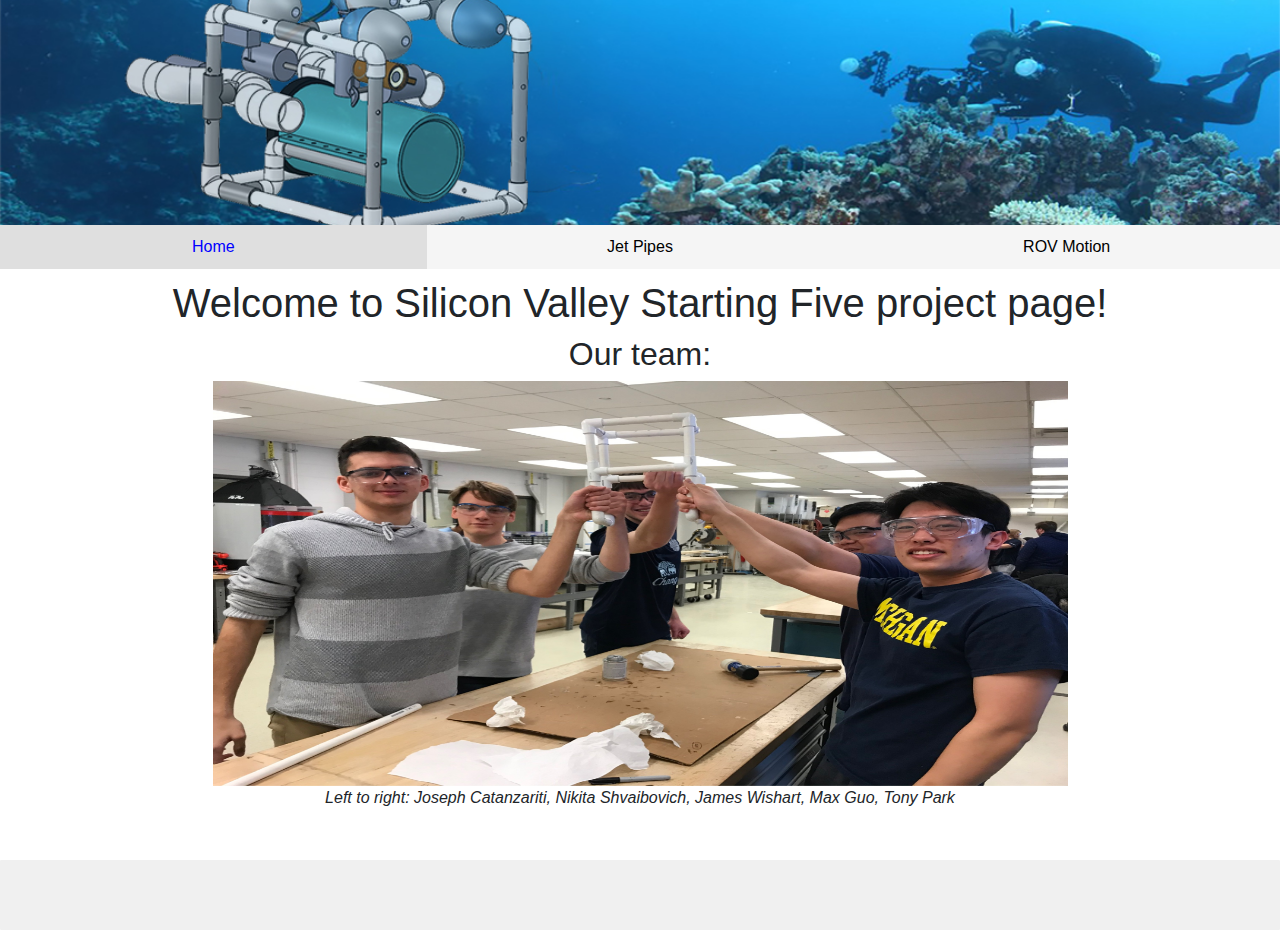
<file: index.html>
<!DOCTYPE html>
<html lang="en">
<head>
    <meta charset='utf-8'>
    <title>Welcome</title>
    <meta name='viewport' content='width=device-width, initial-scale=1'>
    <script src="https://code.jquery.com/jquery-3.4.1.slim.min.js" integrity="sha384-J6qa4849blE2+poT4WnyKhv5vZF5SrPo0iEjwBvKU7imGFAV0wwj1yYfoRSJoZ+n" crossorigin="anonymous"></script>
    <script src="https://cdn.jsdelivr.net/npm/popper.js@1.16.0/dist/umd/popper.min.js" integrity="sha384-Q6E9RHvbIyZFJoft+2mJbHaEWldlvI9IOYy5n3zV9zzTtmI3UksdQRVvoxMfooAo" crossorigin="anonymous"></script>
    <link rel="stylesheet" href="https://stackpath.bootstrapcdn.com/bootstrap/4.4.1/css/bootstrap.min.css" integrity="sha384-Vkoo8x4CGsO3+Hhxv8T/Q5PaXtkKtu6ug5TOeNV6gBiFeWPGFN9MuhOf23Q9Ifjh" crossorigin="anonymous">
    <script src="https://stackpath.bootstrapcdn.com/bootstrap/4.4.1/js/bootstrap.min.js" integrity="sha384-wfSDF2E50Y2D1uUdj0O3uMBJnjuUD4Ih7YwaYd1iqfktj0Uod8GCExl3Og8ifwB6" crossorigin="anonymous"></script>
    <link rel="stylesheet" href="style.css">
    <link rel="icon" href="imgs/favicon.png">
</head>
<body class="index">
    <header></header>
    <main>
        <h1>Welcome to Silicon Valley Starting Five project page!</h1>
        <h2>Our team:</h2>
        <img id="homeImg" src="imgs/ourTeam.jpg" alt="Team" style="height: 45vh; display: block; margin-left: auto; margin-right: auto;">
        <p style="text-align: center; font-style: italic;">Left to right: Joseph Catanzariti, Nikita Shvaibovich, James Wishart, Max Guo, Tony Park</p>
    </main>
    <footer></footer>
    <script src="js/samplePage.js"></script>
</body>
</html>
</file>
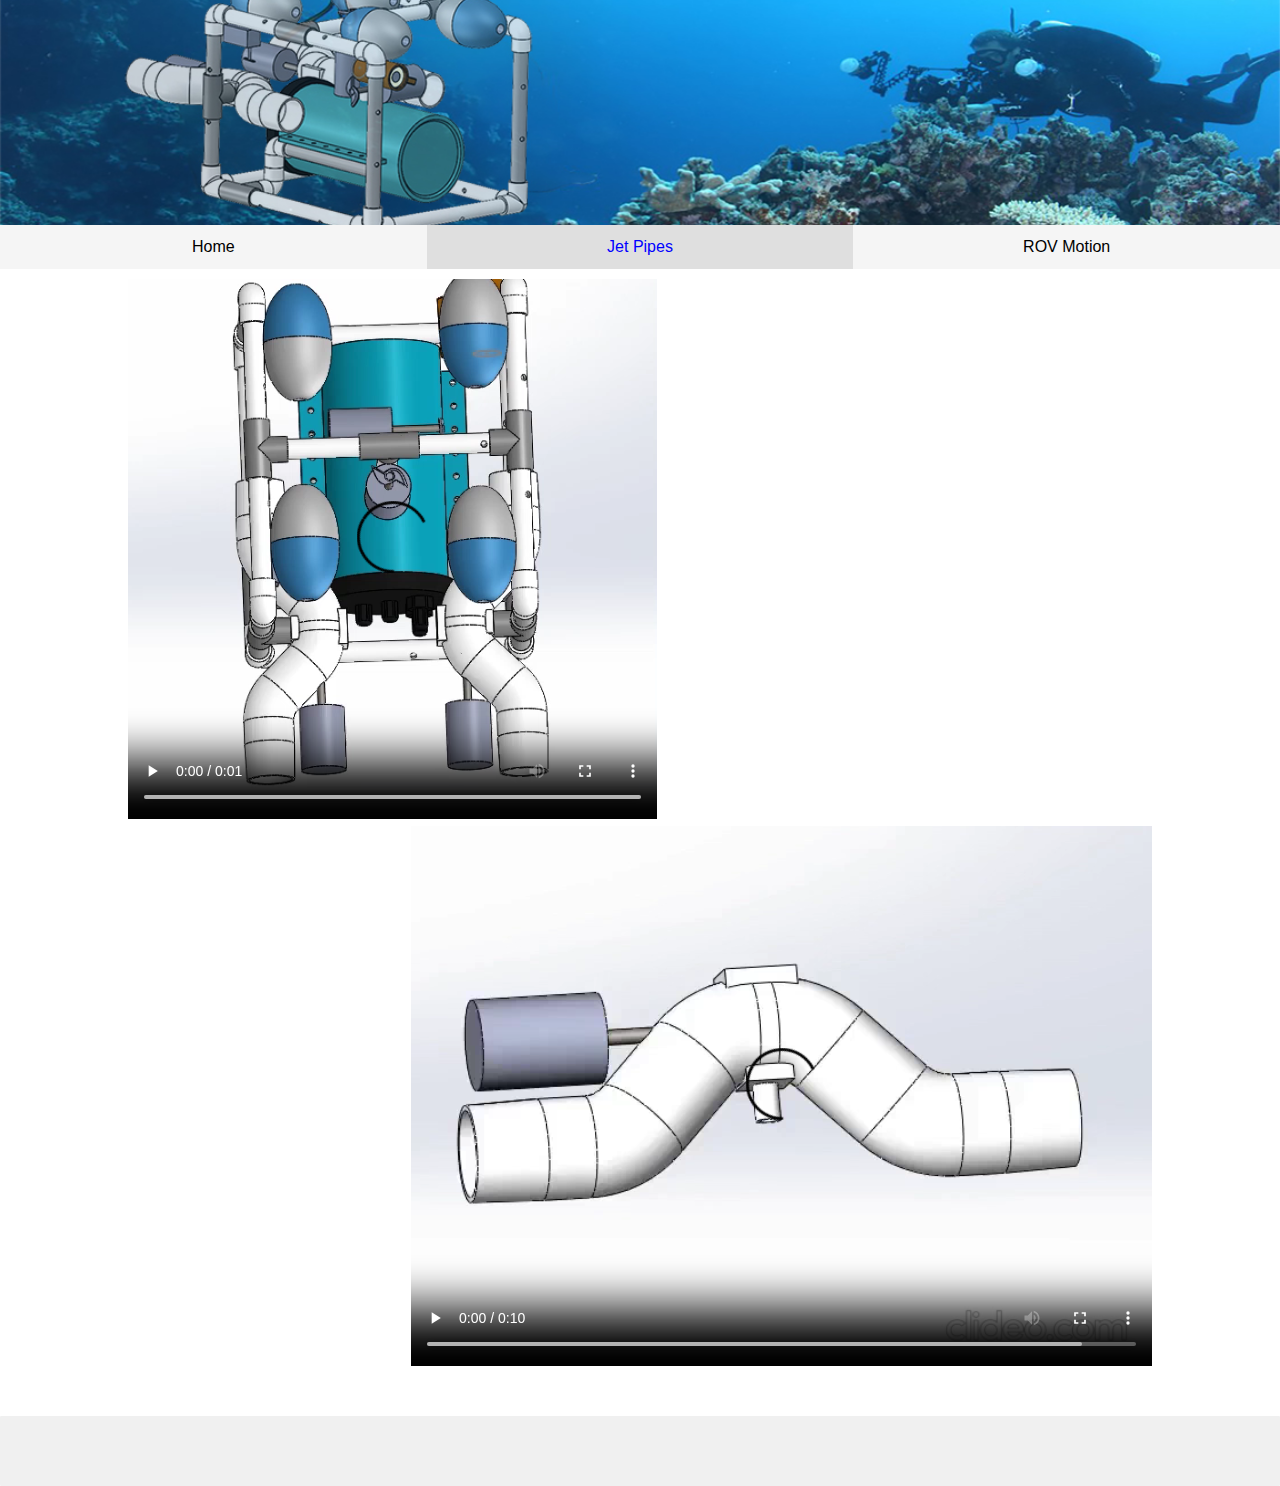
<file: jetPipes.html>
<!DOCTYPE html>
<html>
<head>
    <meta charset='utf-8'>
    <title>Jet Pipes</title>
    <meta name='viewport' content='width=device-width, initial-scale=1'>
    <script src="https://code.jquery.com/jquery-3.4.1.slim.min.js" integrity="sha384-J6qa4849blE2+poT4WnyKhv5vZF5SrPo0iEjwBvKU7imGFAV0wwj1yYfoRSJoZ+n" crossorigin="anonymous"></script>
    <script src="https://cdn.jsdelivr.net/npm/popper.js@1.16.0/dist/umd/popper.min.js" integrity="sha384-Q6E9RHvbIyZFJoft+2mJbHaEWldlvI9IOYy5n3zV9zzTtmI3UksdQRVvoxMfooAo" crossorigin="anonymous"></script>
    <link rel="stylesheet" href="https://stackpath.bootstrapcdn.com/bootstrap/4.4.1/css/bootstrap.min.css" integrity="sha384-Vkoo8x4CGsO3+Hhxv8T/Q5PaXtkKtu6ug5TOeNV6gBiFeWPGFN9MuhOf23Q9Ifjh" crossorigin="anonymous">
    <script src="https://stackpath.bootstrapcdn.com/bootstrap/4.4.1/js/bootstrap.min.js" integrity="sha384-wfSDF2E50Y2D1uUdj0O3uMBJnjuUD4Ih7YwaYd1iqfktj0Uod8GCExl3Og8ifwB6" crossorigin="anonymous"></script>
    <link rel="stylesheet" href="style.css">
    <link rel="icon" href="imgs/favicon.png">
</head>
<body>
    <header></header>
    <main>
        <video src="animation/pipesRotate.mp4" controls style="height: 60vh; margin-left: 10%;" autoplay loop></video>
        <video src="animation/pipearound_YREyzr2X_3o1T.mp4" controls style="height: 60vh; float: right; margin-right: 10%;" autoplay loop></video> 
    </main>
    <footer></footer>
    <script src="js/samplePage.js"></script>
</body>
</html>
</file>
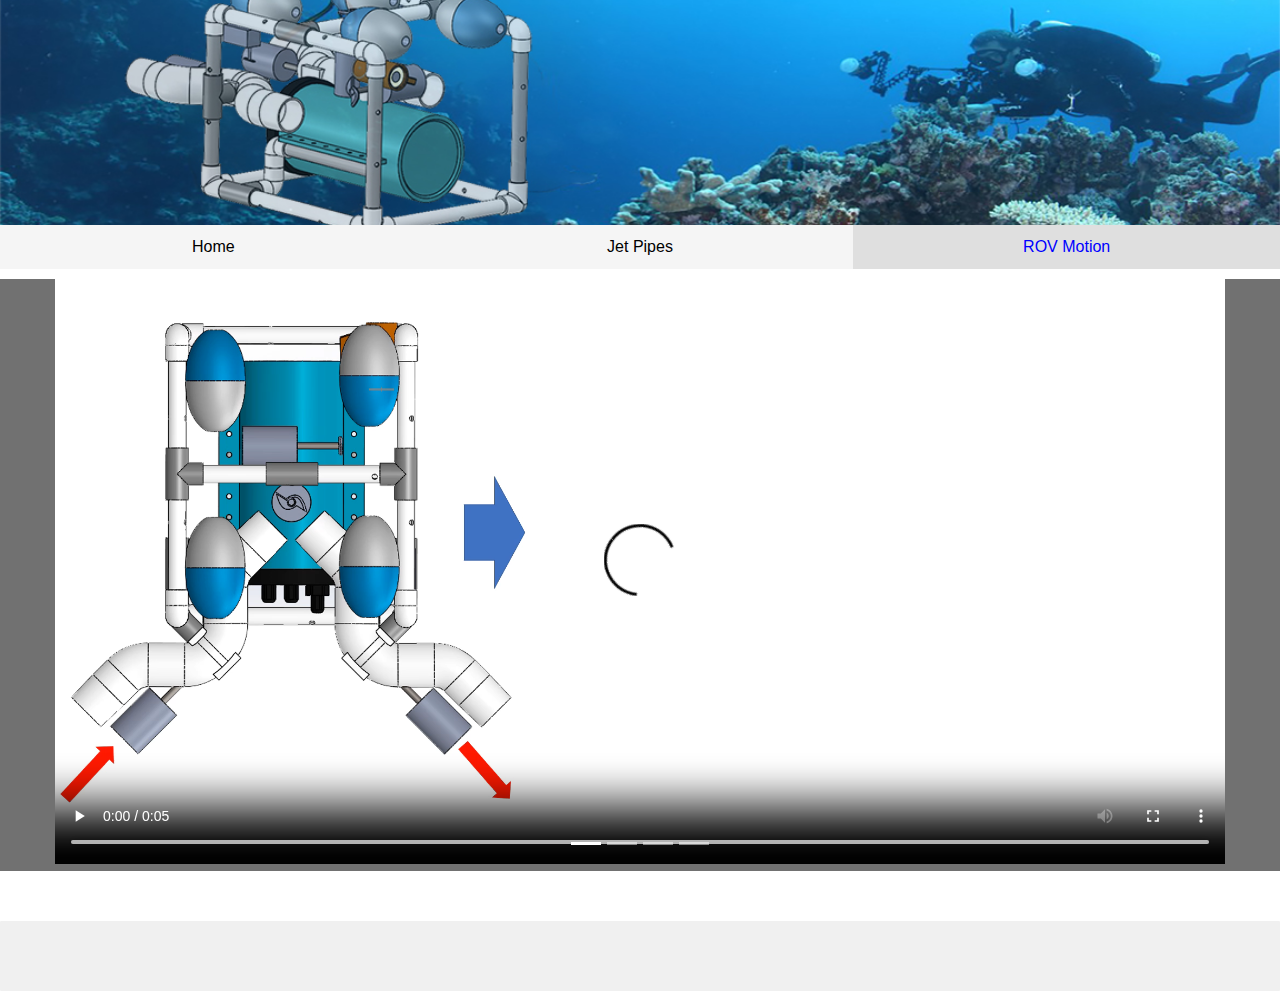
<file: motion.html>
<!DOCTYPE html>
<html lang="en">
<head>
    <meta charset='utf-8'>
    <title>Motion</title>
    <meta name='viewport' content='width=device-width, initial-scale=1'>
    <script src="https://code.jquery.com/jquery-3.4.1.slim.min.js" integrity="sha384-J6qa4849blE2+poT4WnyKhv5vZF5SrPo0iEjwBvKU7imGFAV0wwj1yYfoRSJoZ+n" crossorigin="anonymous"></script>
    <script src="https://cdn.jsdelivr.net/npm/popper.js@1.16.0/dist/umd/popper.min.js" integrity="sha384-Q6E9RHvbIyZFJoft+2mJbHaEWldlvI9IOYy5n3zV9zzTtmI3UksdQRVvoxMfooAo" crossorigin="anonymous"></script>
    <link rel="stylesheet" href="https://stackpath.bootstrapcdn.com/bootstrap/4.4.1/css/bootstrap.min.css" integrity="sha384-Vkoo8x4CGsO3+Hhxv8T/Q5PaXtkKtu6ug5TOeNV6gBiFeWPGFN9MuhOf23Q9Ifjh" crossorigin="anonymous">
    <script src="https://stackpath.bootstrapcdn.com/bootstrap/4.4.1/js/bootstrap.min.js" integrity="sha384-wfSDF2E50Y2D1uUdj0O3uMBJnjuUD4Ih7YwaYd1iqfktj0Uod8GCExl3Og8ifwB6" crossorigin="anonymous"></script>
    <link rel="stylesheet" href="style.css">
    <link rel="icon" href="imgs/favicon.png">
</head>
<body class="boats">
    <header></header>
    <main>
        <div id="demo" class="carousel slide" data-ride="carousel" data-interval="false">

            <!-- Indicators -->
            <ul class="carousel-indicators">
                <li data-target="#demo" data-slide-to="0" class="active"></li>
                <li data-target="#demo" data-slide-to="1"></li>
                <li data-target="#demo" data-slide-to="2"></li>
                <li data-target="#demo" data-slide-to="3"></li>
            </ul>
            
            <!-- The slideshow -->
            <div class="carousel-inner">
                    <div class="carousel-item active">
                        <video src="animation/slideRight.mp4" controls autoplay loop style="height: 65vh;"></video>
                    </div>
                    <div class="carousel-item">
                        <video src="animation/around.mp4" controls autoplay loop style="height: 65vh;"></video>
                    </div>
            </div>
            
            <!-- Left and right controls -->
            <a class="carousel-control-prev" href="#demo" data-slide="prev">
                <span class="carousel-control-prev-icon">&#10094;</span>
            </a>
            <a class="carousel-control-next" href="#demo" data-slide="next">
                <span class="carousel-control-next-icon">&#10095;</span>
            </a>
            </div>
    </main>
    <footer><script src="js/samplePage.js"></script></footer>
</body>
</html>
</file>
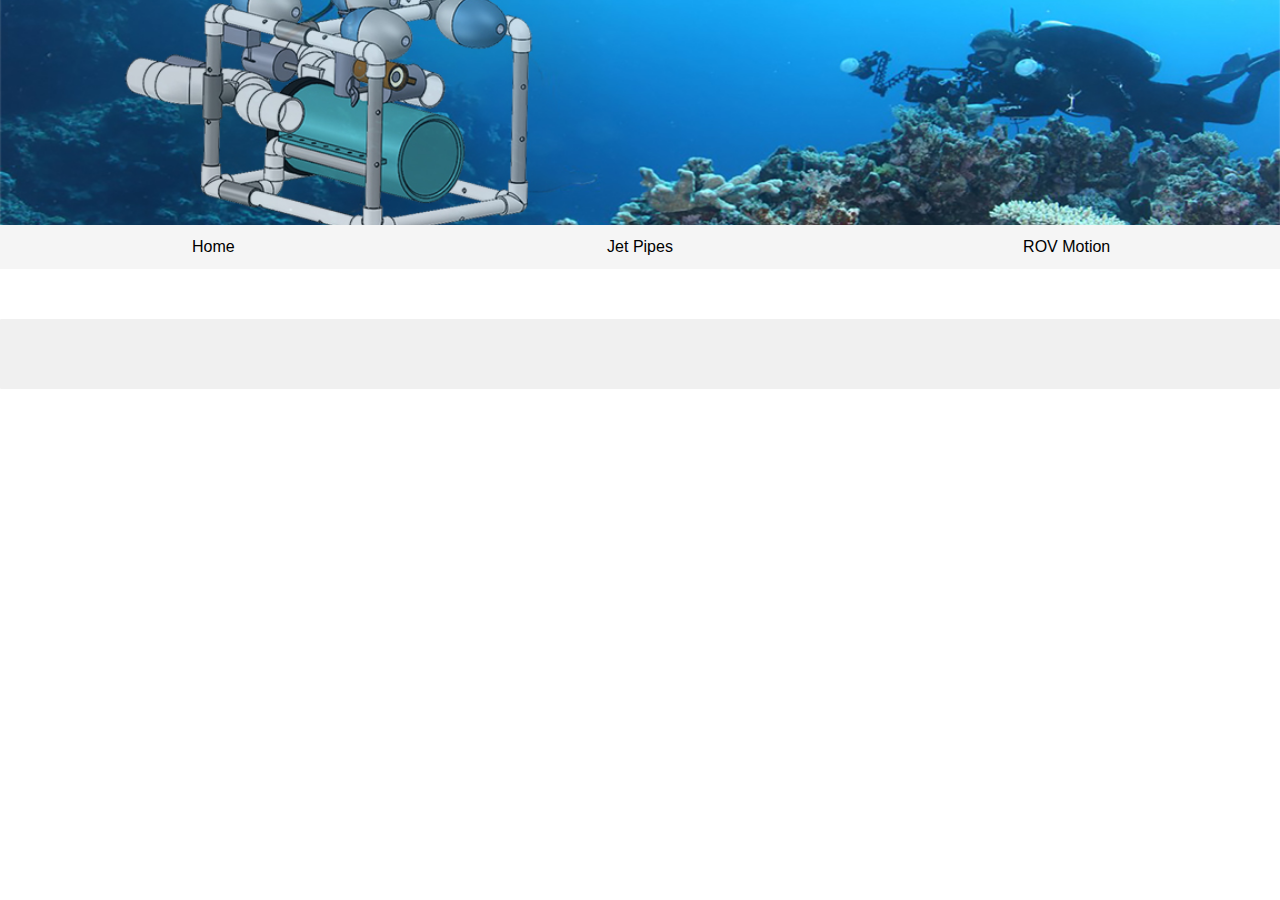
<file: samplePage.html>
<!DOCTYPE html>
<html>
<head>
    <meta charset='utf-8'>
    <title>Home Page</title>
    <meta name='viewport' content='width=device-width, initial-scale=1'>
    <script src="https://code.jquery.com/jquery-3.4.1.slim.min.js" integrity="sha384-J6qa4849blE2+poT4WnyKhv5vZF5SrPo0iEjwBvKU7imGFAV0wwj1yYfoRSJoZ+n" crossorigin="anonymous"></script>
    <script src="https://cdn.jsdelivr.net/npm/popper.js@1.16.0/dist/umd/popper.min.js" integrity="sha384-Q6E9RHvbIyZFJoft+2mJbHaEWldlvI9IOYy5n3zV9zzTtmI3UksdQRVvoxMfooAo" crossorigin="anonymous"></script>
    <link rel="stylesheet" href="https://stackpath.bootstrapcdn.com/bootstrap/4.4.1/css/bootstrap.min.css" integrity="sha384-Vkoo8x4CGsO3+Hhxv8T/Q5PaXtkKtu6ug5TOeNV6gBiFeWPGFN9MuhOf23Q9Ifjh" crossorigin="anonymous">
    <script src="https://stackpath.bootstrapcdn.com/bootstrap/4.4.1/js/bootstrap.min.js" integrity="sha384-wfSDF2E50Y2D1uUdj0O3uMBJnjuUD4Ih7YwaYd1iqfktj0Uod8GCExl3Og8ifwB6" crossorigin="anonymous"></script>
    <link rel="stylesheet" href="style.css">
    <link rel="icon" href="imgs/favicon.png">
</head>
<body>
    <header></header>
    <footer></footer>
    <script src="js/samplePage.js"></script>
</body>
</html>
</file>
<file: style.css>
/*
**********************
HEADER
**********************
*/

#headerImage{
    background-image: url(imgs/OUR_ROV_background_up.jpg);

  /* Set a specific height */
    height: 25vh;

  /* Position and center the image to scale nicely on all screens */
    background-repeat: no-repeat;
    background-size: cover;
    background-position: 0% 45%;
    position: relative;
}

/*
**********************
navbar
**********************
*/

header button#headerNavbarToggler{
    background-color: rgb(235, 235, 235);
    border: none;
    margin: 0 auto;
    display: block;
    font-size: 25px;
}

header button#headerNavbarToggler div{
    width: 35px;
    height: 4px;
    background-color: rgb(128, 128, 128);
    margin: 6px 0;
}

header nav a{
    color: #000000;
    display: block;
    padding: 10px;
    text-decoration: none;
    text-align: center;
}

header nav{
    background-color: rgba(235, 235, 235, 0.5);
}

#mobileNav{
    display: none;
}

#mobileNav.navShow{
    display: block;
}

#mainNav{
    display: none;
}

header nav a.active{
    color: #0000ff;
    background-color: rgb(223, 223, 223);
}

header nav a:hover{
    text-decoration: none;
    background-color: rgb(240, 248, 255);
}

@media screen and (min-width: 576px){
    header button#headerNavbarToggler{
        display: none;
    }

    #mobileNav.navShow{
        display: none;
    }

    #mainNav{
        display: flex;
    }

    header nav a{
        flex: 1 1 0;
    }
}

/*
**********************
HEADER END
**********************
*/

/*
**********************
FOOTER
**********************
*/
body{
    display: flex;
    min-height: 100vh;
    flex-direction: column;
}
main{
    flex: 1;
}

footer{
    background-color: rgb(240, 240, 240);
    border-radius: 1px;
    width: 100%;
    height: 70px;
    margin-top: 50px;
    text-align: center;
    /*background-image: url(imgs/phang_nga_bay.jpg);*/
    background-position: bottom;
    background-repeat: no-repeat;
    background-size: cover;
}

/*
**********************
FOOTER END
**********************
*/

/*
**********************
INDEX.HTML
**********************
*/

body.index p{
    width: 90%;
    margin: 0 auto;
}

body.index h1, body.index h2{
    text-align: center;
}

body.index ol{
    width: 90%;
    margin: 0 auto;
}

@media screen and (min-width: 576px){
    #homeImg{
        height: auto;
        width: 95vh;
    }
}



/*
**********************
INDEX.HTML END
**********************
*/


/*
**********************
BOATS.HTML
**********************
*/

main{
    margin-top: 10px;
}

body.boats main .carousel-inner img{
    width: 90vw;
    margin: 0 auto;
    display: block;
}

body.boats main a span.carousel-control-next-icon, body.boats main a span.carousel-control-prev-icon{
    color: rgb(255, 255, 255);
    background-image: none;
    font-size: 200%;
}

body.boats main div.carousel a{
    opacity: 1;
}

@media screen and (min-width: 576px){
    body.boats main .carousel-inner img{
        width: 40vw;
    }
    body.boats main a span.carousel-control-next-icon, body.boats main a span.carousel-control-prev-icon{
        color: rgb(128, 128, 128);
    }
}

body.boats main{
    text-align: center;
}

body.boats main h1{
    margin-top: 15px;
}



/*
**********************
BOATS.HTML END
**********************
*/

/*
**********************
BAYS.HTML
**********************
*/

body.bays main iframe{
    width: 90%;
    margin: 0 auto;
    display: block;
}

/*
**********************
BAYS.HTML END
**********************
*/

* {box-sizing:border-box}

/* Slideshow container */
.slideshow-container {
  max-width: 1000px;
  position: relative;
  margin: auto;
}

/* Hide the images by default */
.mySlides {
  display: none;
}

/* Next & previous buttons */
.prev, .next {
  cursor: pointer;
  position: absolute;
  top: 50%;
  width: auto;
  margin-top: -22px;
  padding: 16px;
  color: white;
  font-weight: bold;
  font-size: 18px;
  transition: 0.6s ease;
  border-radius: 0 3px 3px 0;
  user-select: none;
}
body.boats main a span.carousel-control-next-icon, body.boats main a span.carousel-control-prev-icon{
    color: white;
    font-size: 60px;
}

/* Position the "next button" to the right */
.next {
  right: 0;
  border-radius: 3px 0 0 3px;
}

/* On hover, add a black background color with a little bit see-through */
.prev:hover, .next:hover {
  background-color: rgba(0,0,0,0.8);
}

/* Caption text */
.text {
  color: #f2f2f2;
  font-size: 15px;
  padding: 8px 12px;
  position: absolute;
  bottom: 8px;
  width: 100%;
  text-align: center;
}

/* Number text (1/3 etc) */
.numbertext {
  color: #f2f2f2;
  font-size: 12px;
  padding: 8px 12px;
  position: absolute;
  top: 0;
}

/* The dots/bullets/indicators */
.dot {
  cursor: pointer;
  height: 15px;
  width: 15px;
  margin: 0 2px;
  background-color: #bbb;
  border-radius: 50%;
  display: inline-block;
  transition: background-color 0.6s ease;
}

.active, .dot:hover {
  background-color: #717171;
}

/* Fading animation */
.fade {
  -webkit-animation-name: fade;
  -webkit-animation-duration: 1.5s;
  animation-name: fade;
  animation-duration: 1.5s;
}

@-webkit-keyframes fade {
  from {opacity: .4}
  to {opacity: 1}
}

@keyframes fade {
  from {opacity: .4}
  to {opacity: 1}
}
</file>
